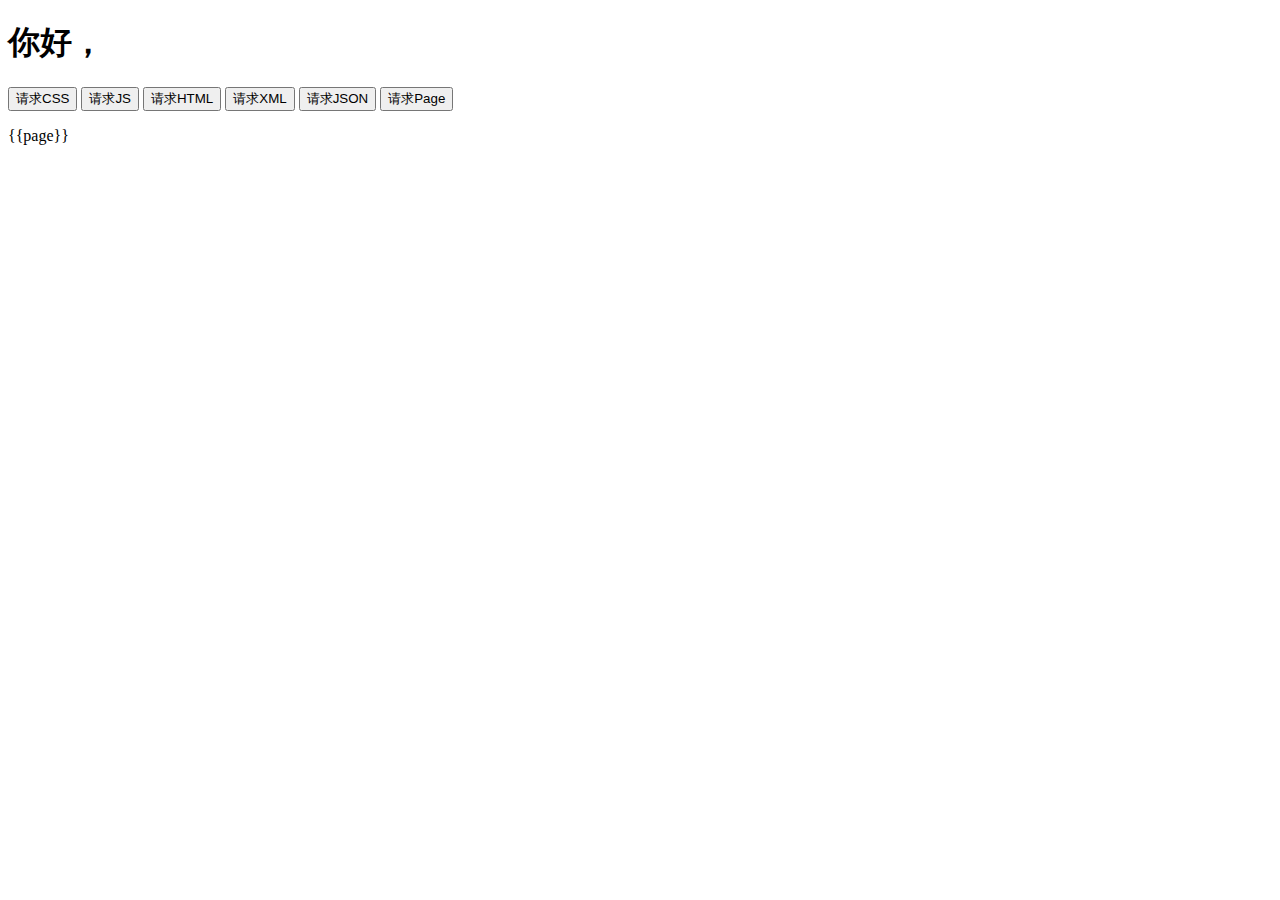
<file: public/index.html>
<!DOCTYPE html>
<html lang="en">

<head>
  <meta charset="UTF-8">
  <meta http-equiv="X-UA-Compatible" content="IE=edge">
  <meta name="viewport" content="width=device-width, initial-scale=1.0">
  <title>Document</title>
</head>

<body>
  <h1>你好，<span id="myName"></span></h1>
  <p>
    <button id="getCSS">请求CSS</button>
    <button id="getJS">请求JS</button>
    <button id="getHTML">请求HTML</button>
    <button id="getXML">请求XML</button>
    <button id="getJSON">请求JSON</button>
    <button id="getPage">请求Page</button>
  </p>
  <div id="page">
    {{page}}
  </div>

  <script src="./main.js"></script>
</body>

</html>
</file>
